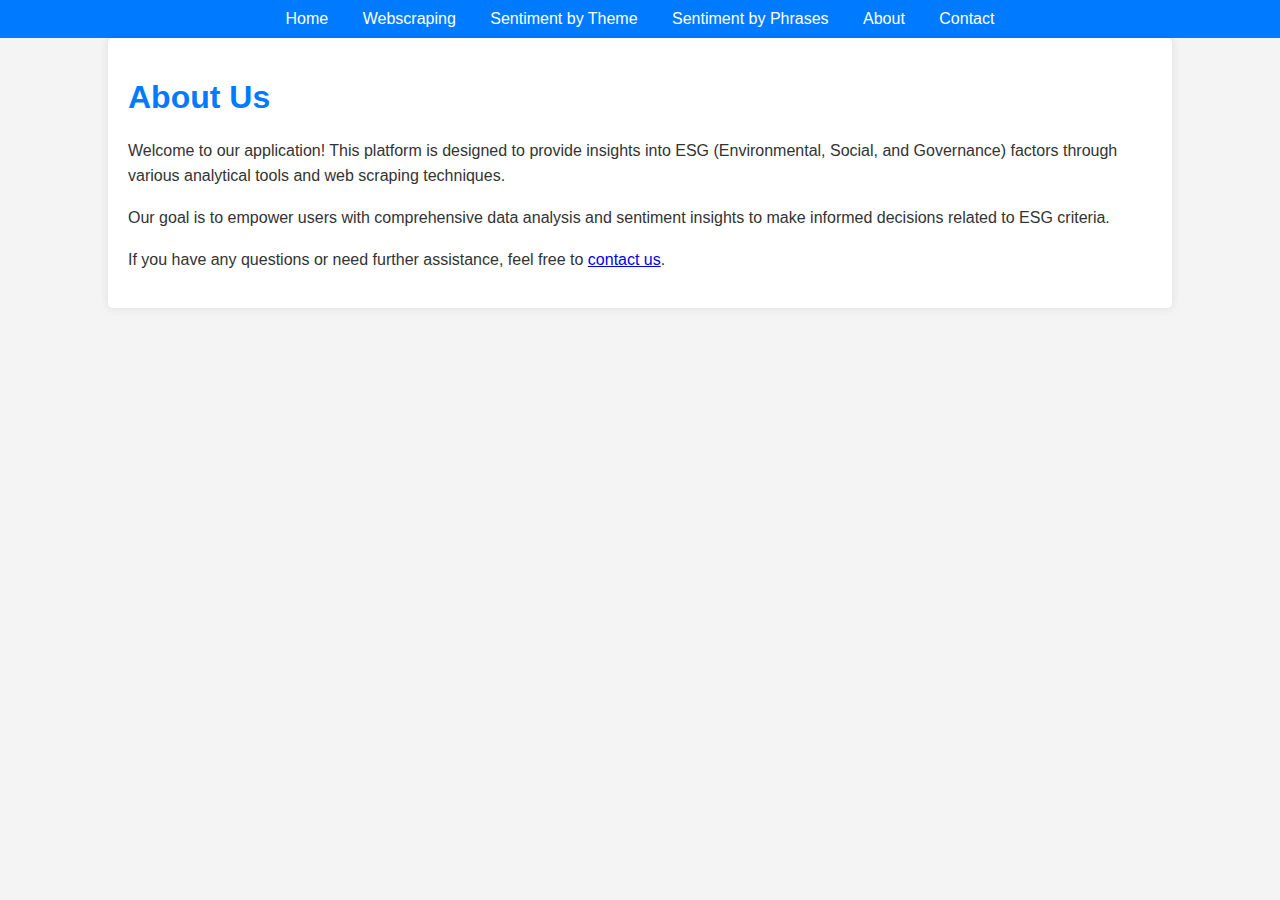
<file: about.html>
<!DOCTYPE html>
<html lang="en">
  <head>
    <meta charset="UTF-8" />
    <meta name="viewport" content="width=device-width, initial-scale=1.0" />
    <title>About Us</title>
    <style>
      body {
        font-family: Arial, sans-serif;
        margin: 0;
        padding: 0;
        background-color: #f4f4f4;
        color: #333;
      }
      .container {
        width: 80%;
        margin: 0 auto;
        padding: 20px;
        background: #fff;
        border-radius: 5px;
        box-shadow: 0 0 10px rgba(0, 0, 0, 0.1);
      }
      h1 {
        color: #007bff;
      }
      p {
        line-height: 1.6;
      }
      .navbar {
        background-color: #007bff;
        color: #fff;
        padding: 10px 0;
        text-align: center;
      }
      .navbar a {
        color: #fff;
        margin: 0 15px;
        text-decoration: none;
      }
      .navbar a:hover {
        text-decoration: underline;
      }
    </style>
  </head>
  <body>
    <div class="navbar">
      <a href="/">Home</a>
      <a href="/webscraping">Webscraping</a>
      <a href="/sentiment_by_theme">Sentiment by Theme</a>
      <a href="/sentiment_by_phrases">Sentiment by Phrases</a>
      <a href="/about">About</a>
      <a href="/contact">Contact</a>
    </div>
    <div class="container">
      <h1>About Us</h1>
      <p>
        Welcome to our application! This platform is designed to provide
        insights into ESG (Environmental, Social, and Governance) factors
        through various analytical tools and web scraping techniques.
      </p>
      <p>
        Our goal is to empower users with comprehensive data analysis and
        sentiment insights to make informed decisions related to ESG criteria.
      </p>
      <p>
        If you have any questions or need further assistance, feel free to
        <a href="/contact">contact us</a>.
      </p>
    </div>
  </body>
</html>
</file>
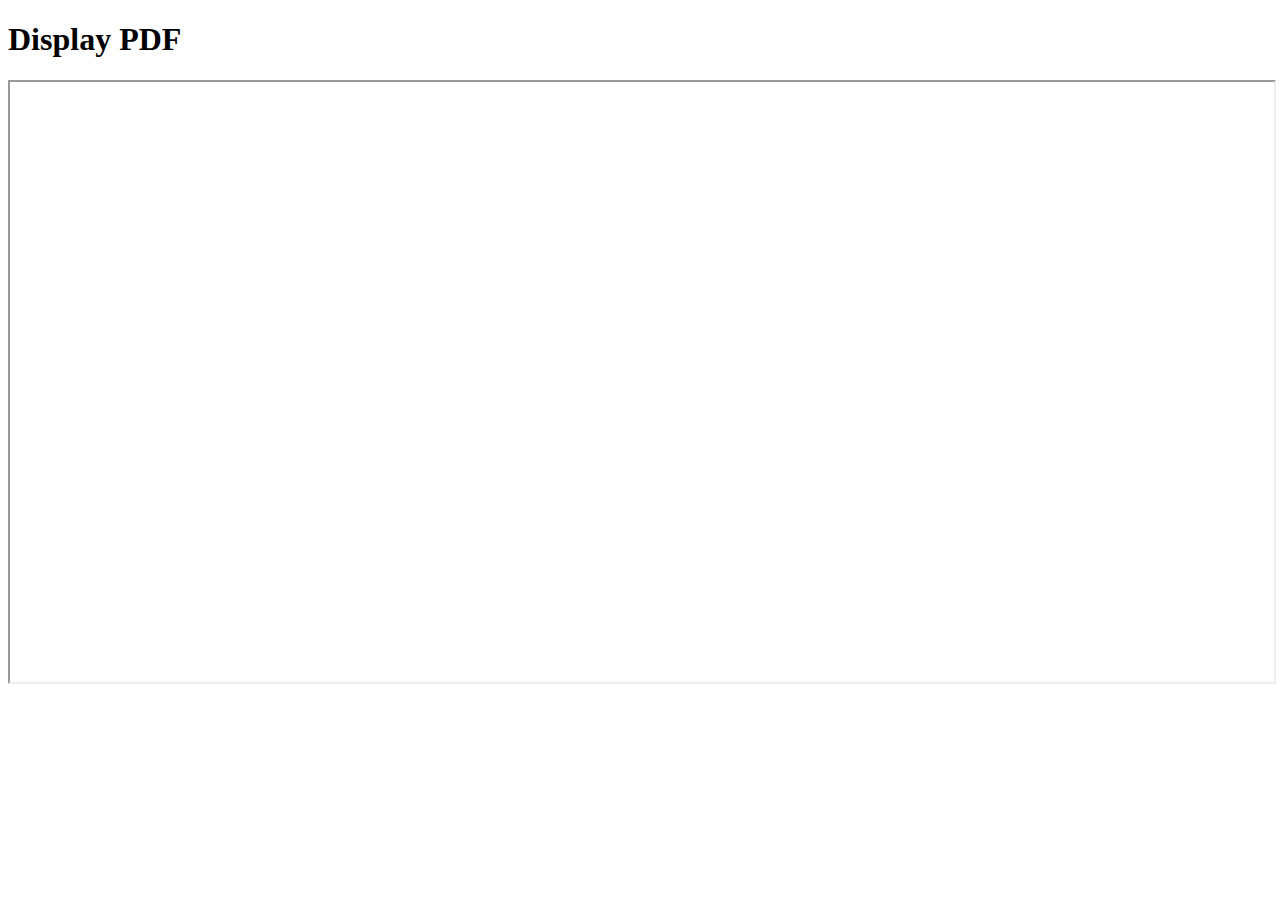
<file: display_pdf.html>
<!DOCTYPE html>
<html lang="en">
  <head>
    <meta charset="UTF-8" />
    <meta name="viewport" content="width=device-width, initial-scale=1.0" />
    <title>Display PDF</title>
  </head>
  <body>
    <h1>Display PDF</h1>
    <iframe id="pdf-viewer" style="width: 100%; height: 600px" src=""></iframe>

    <script>
      function loadPDF(pdfName) {
        const iframe = document.getElementById("pdf-viewer");
        iframe.src = `http://127.0.0.1:5000/get_pdf/${pdfName}`;
      }

      // Call this function with the desired PDF name
      loadPDF("Barclays-PLC-Annual-Report-2023.pdf");
    </script>
  </body>
</html>
</file>
